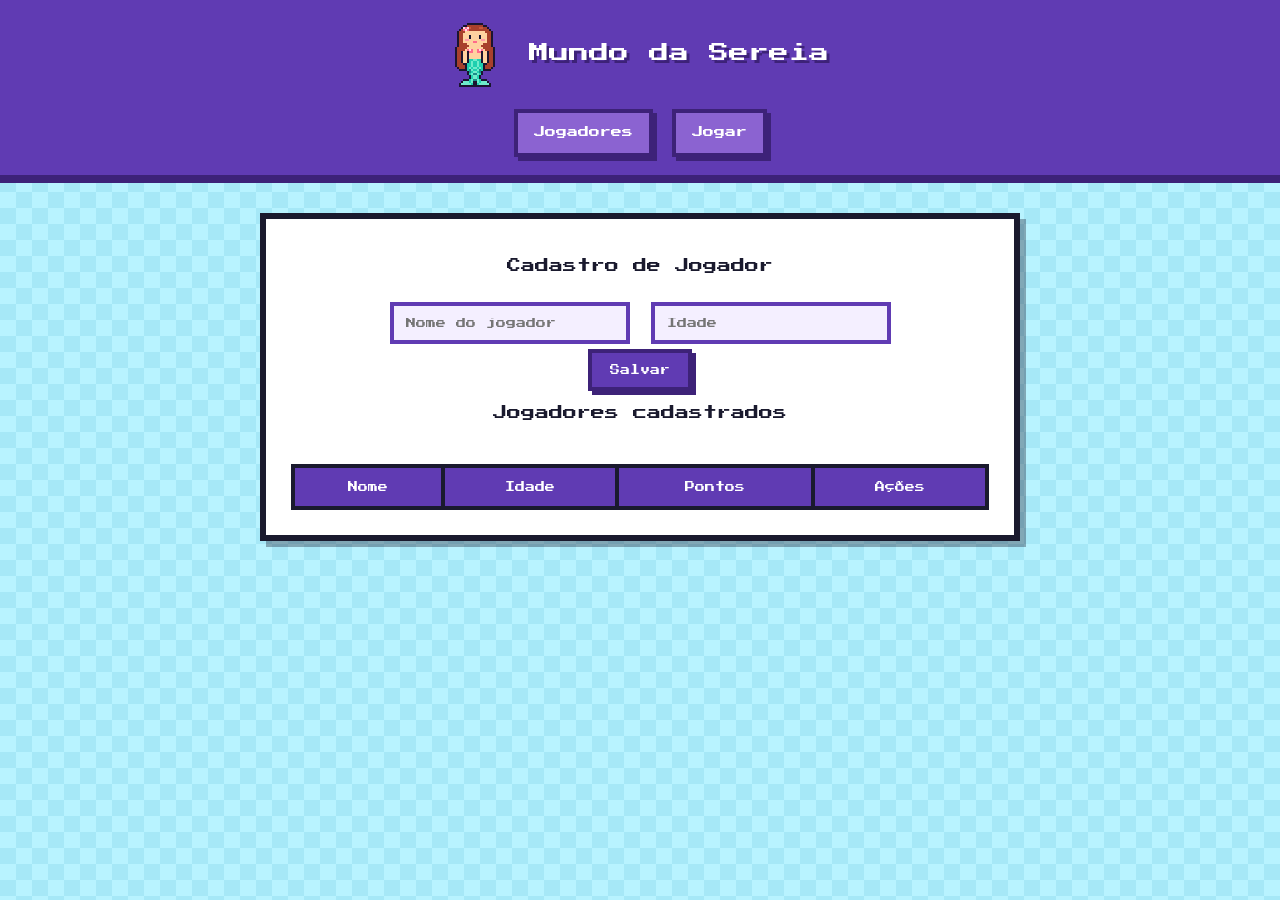
<file: index.html>
<!DOCTYPE html>
<html lang="pt-br">
<head>
    <meta charset="UTF-8">
    <meta name="viewport" content="width=device-width, initial-scale=1">
    <title>Jogadores</title>
    <link rel="preconnect" href="https://fonts.googleapis.com">
    <link rel="preconnect" href="https://fonts.gstatic.com" crossorigin>
    <link href="https://fonts.googleapis.com/css2?family=Press+Start+2P&display=swap" rel="stylesheet">
    <link rel="stylesheet" href="style.css">
</head>

<body>

<header>
    <h1>
        <span class="logo" data-sprite="sereia" data-scale="2"></span>
        Mundo da Sereia
    </h1>

    <nav>
        <a href="index.html">Jogadores</a>
        <a href="jogo.html">Jogar</a>
    </nav>
</header>

<div class="crud">
    <h2>Cadastro de Jogador</h2>

    <input type="hidden" id="id">

    <input type="text" id="nome" placeholder="Nome do jogador">
    <input type="number" id="idade" placeholder="Idade">

    <br>

    <button onclick="salvar()">Salvar</button>

    <h2>Jogadores cadastrados</h2>

    <div class="tabela-rolagem">
        <table>
            <thead>
                <tr>
                    <th>Nome</th>
                    <th>Idade</th>
                    <th>Pontos</th>
                    <th>Ações</th>
                </tr>
            </thead>

            <tbody id="lista"></tbody>
        </table>
    </div>
</div>

<script src="script.js"></script>

</body>
</html>
</file>
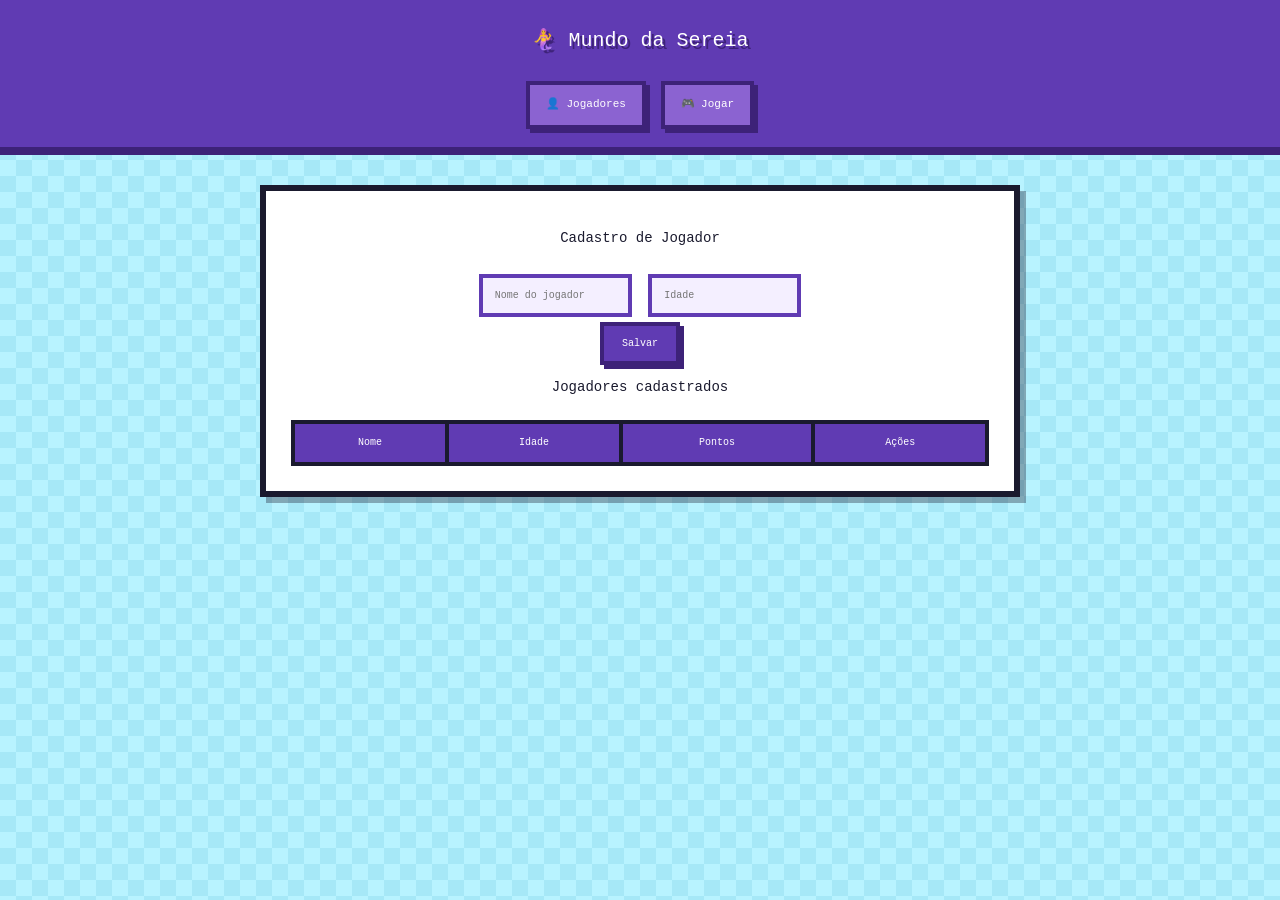
<file: jogador.html>
<!DOCTYPE html>
<html lang="pt-br">
<head>
    <meta charset="UTF-8">
    <title>Jogadores</title>
    <link rel="stylesheet" href="style.css">
</head>

<body>

<header>
    <h1>🧜‍♀️ Mundo da Sereia</h1>

    <nav>
        <a href="jogador.html">👤 Jogadores</a>
        <a href="jogo.html">🎮 Jogar</a>
    </nav>
</header>

<div class="crud">
    <h2>Cadastro de Jogador</h2>

    <input type="hidden" id="id">

    <input type="text" id="nome" placeholder="Nome do jogador">
    <input type="number" id="idade" placeholder="Idade">

    <br>

    <button onclick="salvar()">Salvar</button>

    <h2>Jogadores cadastrados</h2>

    <table>
        <thead>
            <tr>
                <th>Nome</th>
                <th>Idade</th>
                <th>Pontos</th>
                <th>Ações</th>
            </tr>
        </thead>

        <tbody id="lista"></tbody>
    </table>
</div>

<script src="script.js"></script>

</body>
</html>
</file>
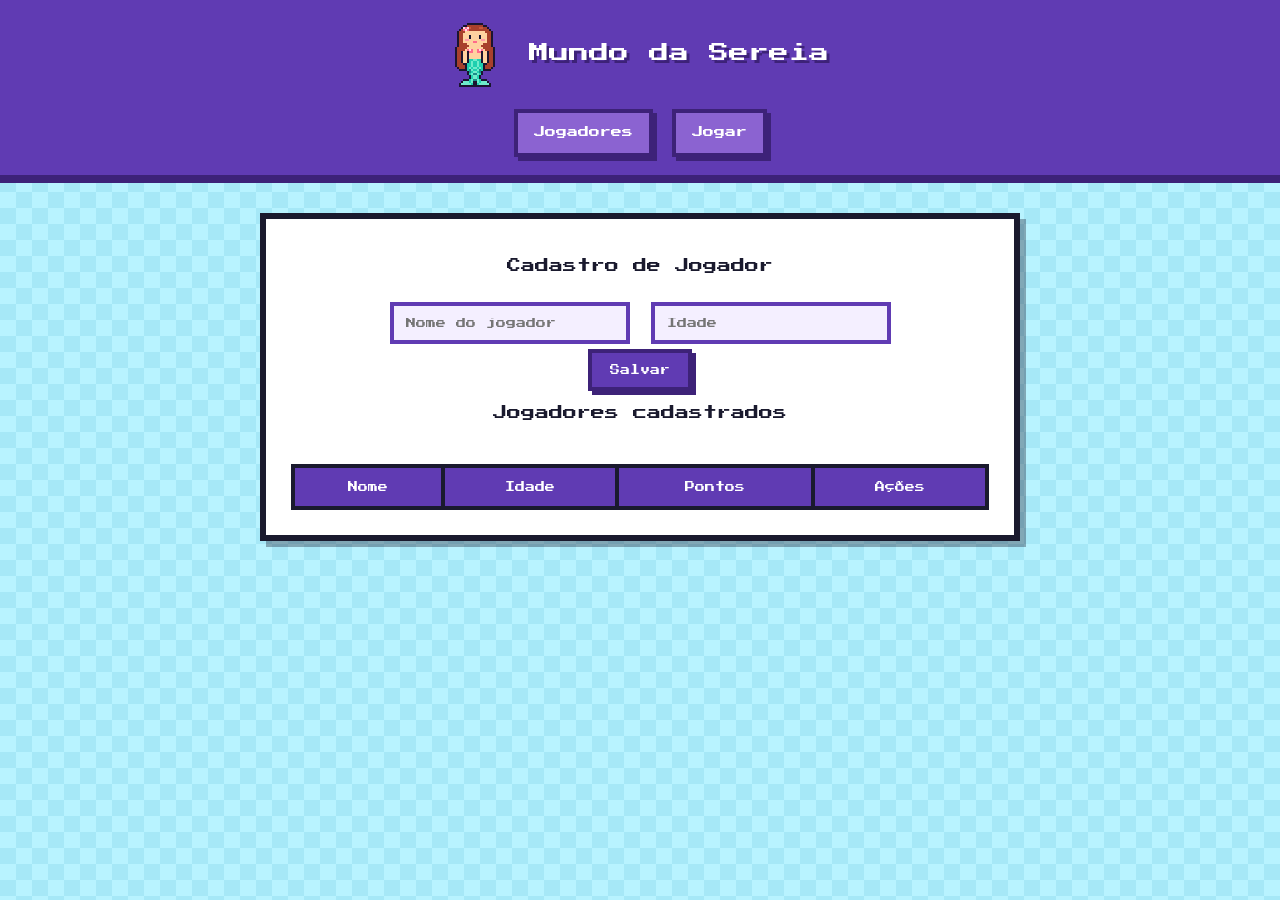
<file: jogo.html>
<!DOCTYPE html>
<html lang="pt-br">
<head>
    <meta charset="UTF-8">
    <meta name="viewport" content="width=device-width, initial-scale=1">
    <title>Jogo da Sereia</title>
    <link rel="preconnect" href="https://fonts.googleapis.com">
    <link rel="preconnect" href="https://fonts.gstatic.com" crossorigin>
    <link href="https://fonts.googleapis.com/css2?family=Press+Start+2P&display=swap" rel="stylesheet">
    <link rel="stylesheet" href="style.css">
</head>

<body class="jogo-body">

<header>
    <h1>
        <span class="logo" data-sprite="sereia" data-scale="2"></span>
        Jogo da Sereia
    </h1>

    <nav>
        <a href="index.html">Jogadores</a>
        <a href="jogo.html">Jogar</a>
    </nav>
</header>

<div class="info">
    Jogador: <b id="jogador">Visitante</b>
    Pontos: <b id="pontos">0</b>
</div>

<div id="jogo">

    <!-- PEIXES -->
    <div class="baiacu baiacu1" data-sprite="baiacu" data-scale="4"></div>
    <div class="baiacu baiacu2" data-sprite="baiacu" data-scale="3"></div>
    <div class="peixe" data-sprite="peixe" data-scale="4"></div>
    <div class="peixe peixe2" data-sprite="peixe" data-scale="3"></div>

    <!-- BOLHAS -->
    <div class="bolha" data-sprite="bolha" data-scale="4"></div>
    <div class="bolha bolha2" data-sprite="bolha" data-scale="3"></div>

    <!-- SEREIA -->
    <div id="sereia" data-sprite="sereia" data-scale="3"></div>

    <!-- ALGA -->
    <div id="alga" data-sprite="alga" data-scale="4"></div>

    <!-- AREIA -->
    <div class="areia">
        <div class="deco" data-sprite="concha" data-scale="4" style="left: 8%"></div>
        <div class="deco" data-sprite="coral" data-scale="4" style="left: 24%"></div>
        <div class="deco" data-sprite="concha" data-scale="3" style="left: 46%"></div>
        <div class="deco" data-sprite="coral" data-scale="3" style="left: 66%"></div>
        <div class="deco" data-sprite="concha" data-scale="4" style="left: 86%"></div>
    </div>

    <!-- INÍCIO -->
    <div id="inicio">
        <h2>Aventura da Sereia</h2>
        <p>Pule as algas e consiga muitos pontos!</p>

        <button onclick="comecar()">&gt; COMEÇAR</button>

        <p>Depois de começar, use ESPAÇO para pular.</p>
    </div>

    <!-- GAME OVER -->
    <div id="fim">
        <h2>Game Over!</h2>

        <p>Pontos: <b id="final">0</b></p>

        <button onclick="comecar()">JOGAR DE NOVO</button>
    </div>

</div>

<script src="script.js"></script>

</body>
</html>
</file>
<file: style.css>
/* ===== BASE PIXEL ===== */

* {
    box-sizing: border-box;
    image-rendering: pixelated;
}

:root {
    --roxo: #603bb3;
    --roxo-claro: #8b63d1;
    --roxo-escuro: #3d2278;
    --tinta: #1a1a2e;
    --agua-clara: #b8f3ff;
    --sombra: 6px 6px 0 rgba(26, 26, 46, .35);
}

body {
    margin: 0;
    font-family: "Press Start 2P", "Courier New", monospace;
    font-size: 11px;
    line-height: 1.8;
    color: var(--tinta);
    text-align: center;
    background:
        conic-gradient(#a6e8f7 25%, transparent 0 50%, #a6e8f7 0 75%, transparent 0)
        0 0 / 32px 32px,
        var(--agua-clara);
}

/* ===== SPRITES ===== */

[data-sprite] {
    background-repeat: no-repeat;
    background-size: 100% 100%;
}

.logo {
    display: inline-block;
    vertical-align: middle;
    margin-right: 10px;
}

/* ===== CABEÇALHO ===== */

header {
    background: var(--roxo);
    color: white;
    padding: 18px 15px 14px;
    border-bottom: 8px solid var(--roxo-escuro);
}

header h1 {
    margin: 5px 0 18px;
    font-size: 20px;
    font-weight: normal;
    text-shadow: 3px 3px 0 var(--roxo-escuro);
}

header a {
    display: inline-block;
    color: white;
    text-decoration: none;
    background: var(--roxo-claro);
    padding: 10px 16px;
    margin: 4px;
    font-size: 11px;
    border: 4px solid var(--roxo-escuro);
    box-shadow: 4px 4px 0 var(--roxo-escuro);
}

header a:hover {
    background: #a37de6;
}

header a:active {
    transform: translate(4px, 4px);
    box-shadow: none;
}

/* ===== CRUD ===== */

.crud {
    background: white;
    width: 90%;
    max-width: 760px;
    margin: 30px auto;
    padding: 25px;
    border: 6px solid var(--tinta);
    box-shadow: var(--sombra);
}

.crud h2 {
    font-size: 14px;
    font-weight: normal;
    margin: 10px 0 18px;
}

input {
    padding: 12px;
    margin: 5px;
    font-family: inherit;
    font-size: 10px;
    border: 4px solid var(--roxo);
    background: #f4efff;
    color: var(--tinta);
    outline: none;
}

input:focus {
    border-color: var(--tinta);
    background: #fff;
}

button {
    padding: 12px 18px;
    font-family: inherit;
    font-size: 10px;
    border: 4px solid var(--roxo-escuro);
    background: var(--roxo);
    color: white;
    cursor: pointer;
    box-shadow: 4px 4px 0 var(--roxo-escuro);
}

button:hover {
    background: #7b55c5;
}

button:active {
    transform: translate(4px, 4px);
    box-shadow: none;
}

.tabela-rolagem {
    overflow-x: auto;
}

table {
    width: 100%;
    margin-top: 20px;
    border-collapse: collapse;
}

th,
td {
    padding: 10px;
    border: 4px solid var(--tinta);
    font-size: 10px;
}

th {
    background: var(--roxo);
    color: white;
    font-weight: normal;
}

td button {
    padding: 8px 10px;
    margin: 2px;
    font-size: 9px;
    box-shadow: 3px 3px 0 var(--roxo-escuro);
}

/* ===== JOGO ===== */

.jogo-body {
    background:
        conic-gradient(#082a4a 25%, transparent 0 50%, #082a4a 0 75%, transparent 0)
        0 0 / 32px 32px,
        #06345c;
}

.info {
    background: white;
    padding: 14px;
    margin: 20px auto;
    width: 90%;
    max-width: 1000px;
    border: 6px solid var(--tinta);
    box-shadow: var(--sombra);
}

.info b {
    color: var(--roxo);
    margin: 0 18px 0 6px;
}

/* CÉU */
#jogo {
    width: 90%;
    max-width: 1000px;
    height: 500px;
    margin: auto;
    position: relative;
    overflow: hidden;
    border: 8px solid #7eeaff;
    outline: 6px solid var(--tinta);
    background: linear-gradient(
        #28c6ed 0 20%,
        #20b0e0 20% 40%,
        #1a96cf 40% 60%,
        #1378b3 60% 80%,
        #0b5a94 80% 100%
    );
}

/* ===== SEREIA ===== */

#sereia {
    position: absolute;
    left: 100px;
    bottom: 64px;
    z-index: 5;
}

.pular {
    animation: pulo .7s steps(12, end);
}

@keyframes pulo {
    0%, 100% {
        bottom: 64px;
    }

    50% {
        bottom: 260px;
    }
}

/* ===== ALGA ===== */

#alga {
    position: absolute;
    right: -80px;
    bottom: 64px;
    z-index: 5;
}

/* INICIAR */
.alga-andando {
    animation: alga 2s linear infinite;
}

@keyframes alga {
    from {
        right: -80px;
    }

    to {
        right: 100%;
    }
}

/* ===== PEIXES ===== */

.peixe {
    position: absolute;
    top: 80px;
    left: -60px;
    z-index: 2;
    animation: peixe 10s linear infinite;
}

.peixe2 {
    top: 200px;
    animation-delay: 3s;
}

@keyframes peixe {
    from {
        left: -60px;
    }

    to {
        left: 100%;
    }
}

.baiacu {
    position: absolute;
    z-index: 1;
    opacity: 0.8;
    pointer-events: none;
    animation: baiacu-flutua 3s ease-in-out infinite;
}

.baiacu1 {
    left: 24%;
    top: 120px;
}

.baiacu2 {
    left: 72%;
    top: 265px;
    animation-delay: 1.5s;
}

@keyframes baiacu-flutua {
    0%, 100% {
        transform: translateY(-5px);
    }

    50% {
        transform: translateY(5px);
    }
}


/* ===== BOLHAS ===== */

.bolha {
    position: absolute;
    bottom: 30px;
    left: 30%;
    z-index: 2;
    animation: bolha 5s steps(40, end) infinite;
}

.bolha2 {
    left: 70%;
    animation-delay: 2s;
}

@keyframes bolha {
    from {
        bottom: 30px;
    }

    to {
        bottom: 100%;
    }
}

/* ===== AREIA ===== */

.areia {
    position: absolute;
    bottom: 0;
    left: 0;
    width: 100%;
    height: 64px;
    z-index: 4;
    background:
        conic-gradient(#d9b25a 25%, transparent 0 50%, #d9b25a 0 75%, transparent 0)
        0 0 / 16px 16px,
        #e8c36b;
    border-top: 8px solid #b88a33;
}

.deco {
    position: absolute;
    bottom: 8px;
}

/* ===== TELAS ===== */

#inicio,
#fim {
    position: absolute;
    inset: 0;
    background: rgba(0, 20, 50, .85);
    color: white;
    display: flex;
    flex-direction: column;
    justify-content: center;
    align-items: center;
    padding: 20px;
    z-index: 10;
}

#inicio h2,
#fim h2 {
    font-size: 20px;
    font-weight: normal;
    text-shadow: 3px 3px 0 var(--roxo);
}

#inicio button,
#fim button {
    font-size: 13px;
    padding: 16px 26px;
    margin: 12px 0;
}

#fim {
    display: none;
}

#fim h2 {
    color: #ff6f61;
}
</file>
